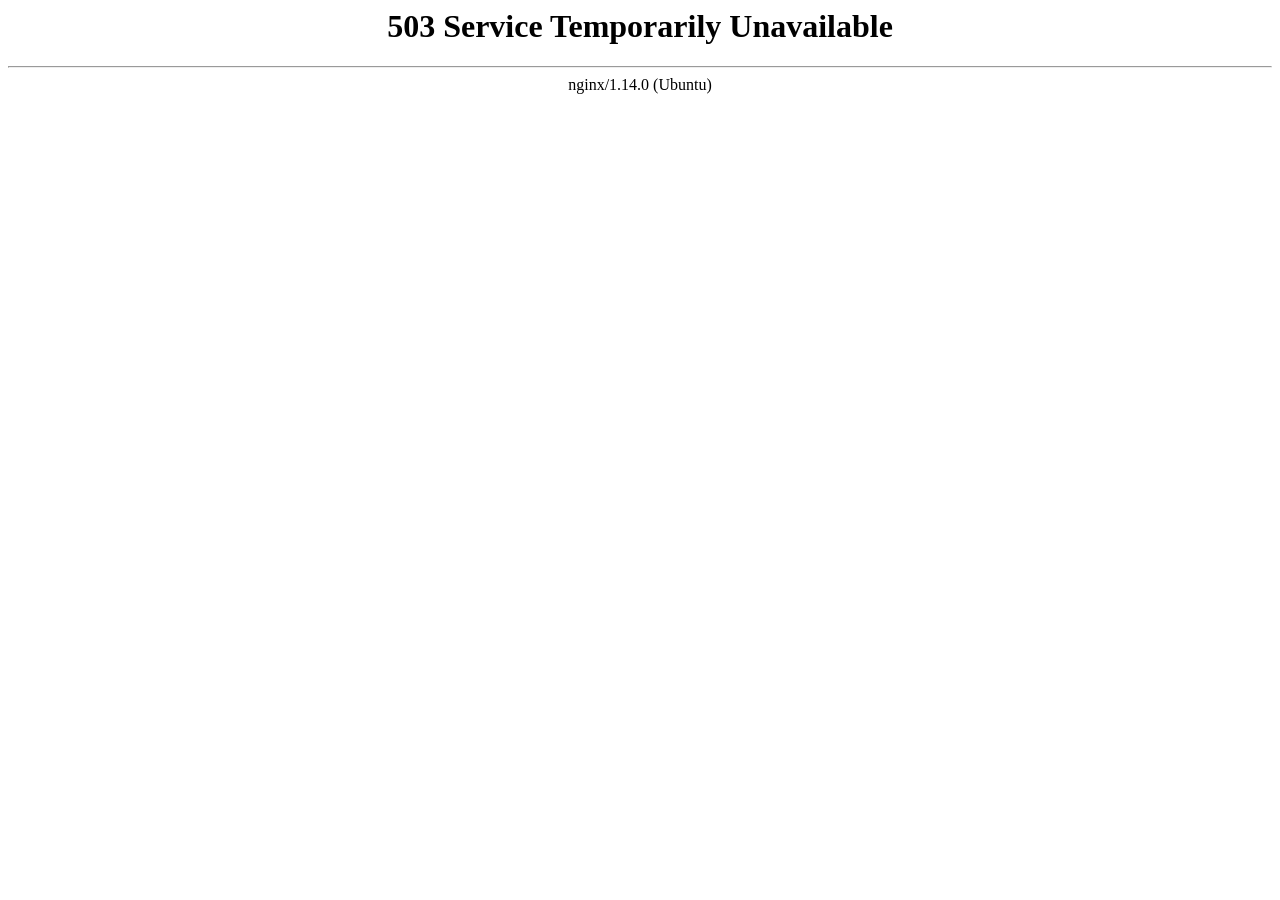
<file: kugeci.html>
<html>
<head><title>503 Service Temporarily Unavailable</title></head>
<body bgcolor="white">
<center><h1>503 Service Temporarily Unavailable</h1></center>
<hr><center>nginx/1.14.0 (Ubuntu)</center>
</body>
</html>
<!-- a padding to disable MSIE and Chrome friendly error page -->
<!-- a padding to disable MSIE and Chrome friendly error page -->
<!-- a padding to disable MSIE and Chrome friendly error page -->
<!-- a padding to disable MSIE and Chrome friendly error page -->
<!-- a padding to disable MSIE and Chrome friendly error page -->
<!-- a padding to disable MSIE and Chrome friendly error page -->
</file>
